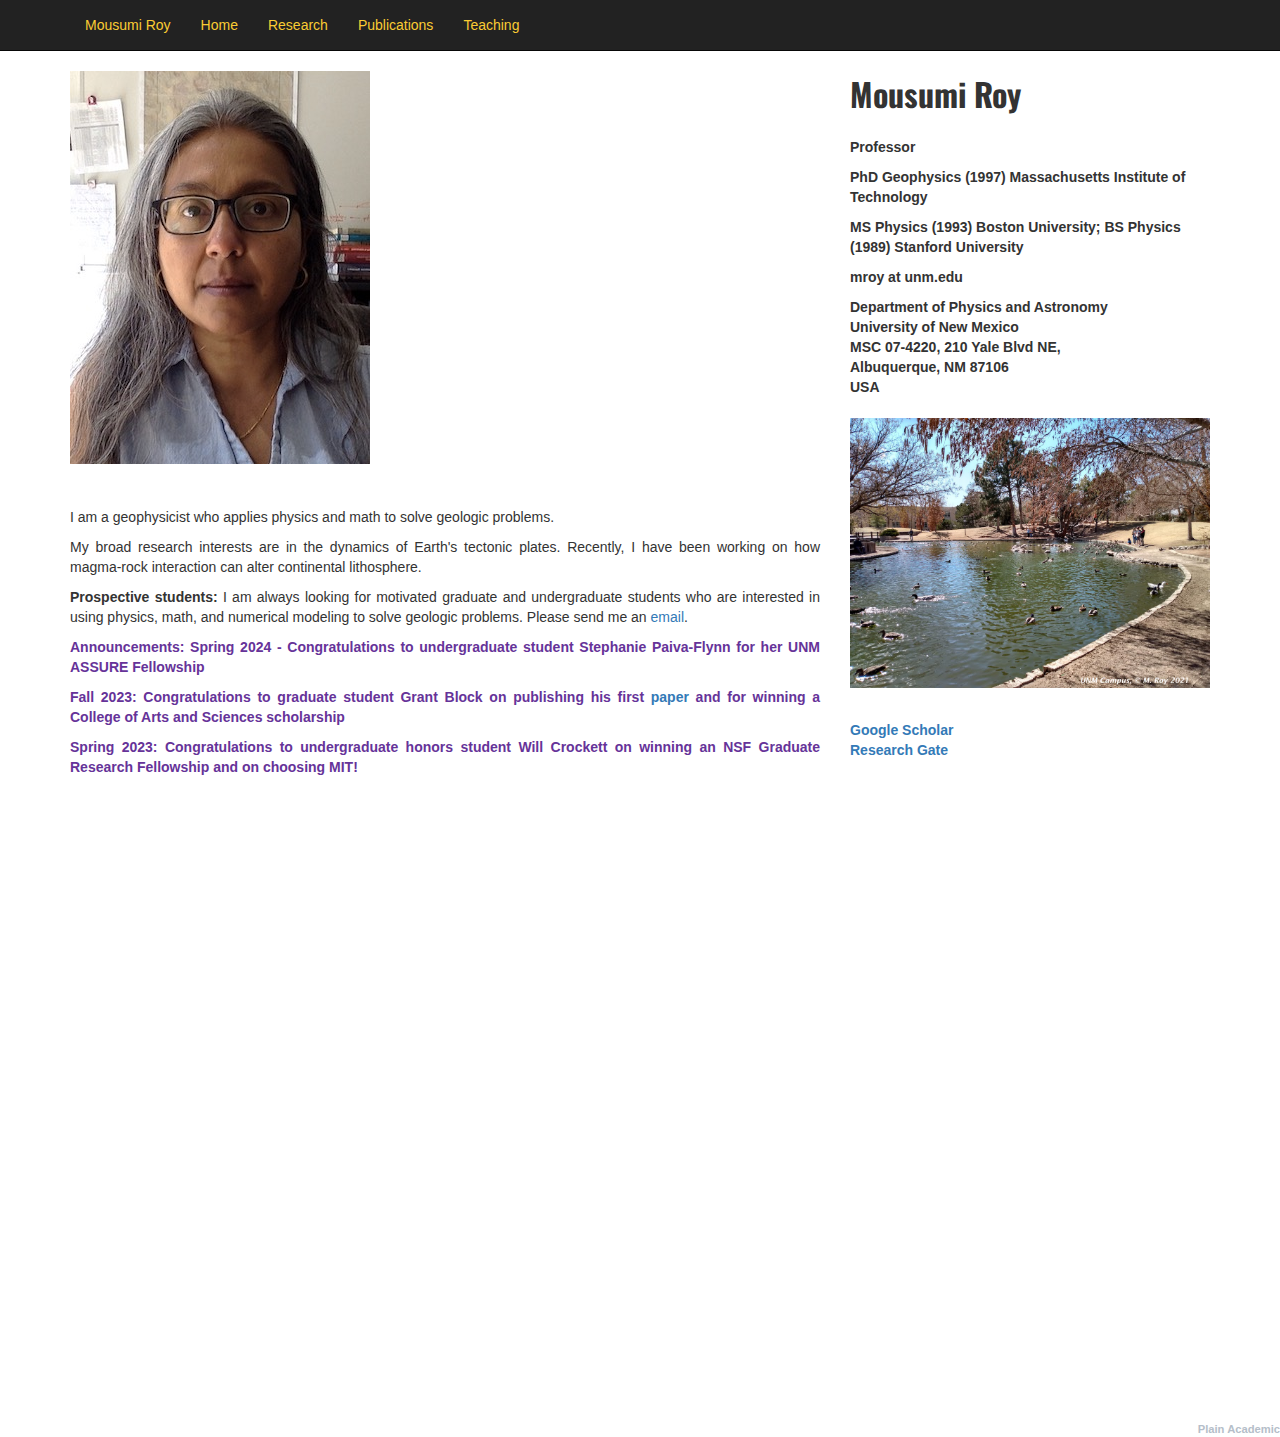
<file: index.html>
<!DOCTYPE html>
<!--
    Plain-Academic by Vasilios Mavroudis
    Released under the Simplified BSD License/FreeBSD (2-clause) License.
    https://github.com/mavroudisv/plain-academic
-->



<html lang="en">
<head>
  <title>Mousumi Roy</title>
  <meta charset="utf-8">
  <meta name="viewport" content="width=device-width, initial-scale=1">
  <!--<link rel="stylesheet" href="https://maxcdn.bootstrapcdn.com/bootstrap/3.3.6/css/bootstrap.min.css"> -->
  <link rel="stylesheet" href="mr_bootstrap.css">
  <script src="https://ajax.googleapis.com/ajax/libs/jquery/1.12.0/jquery.min.js"></script>
  <script src="https://maxcdn.bootstrapcdn.com/bootstrap/3.3.6/js/bootstrap.min.js"></script>
  <link href='https://fonts.googleapis.com/css?family=Oswald:700' rel='stylesheet' type='text/css'>
</head>
<body>
<!-- Navigation -->
	<nav class="navbar navbar-inverse navbar-static-top" role="navigation">
	  <div class="container">
		<div class="navbar-header">
		  <button type="button" class="navbar-toggle collapsed" data-toggle="collapse" data-target="#bs-example-navbar-collapse-1">
						<span class="sr-only">Toggle navigation</span>
						<span class="icon-bar"></span>
						<span class="icon-bar"></span>
						<span class="icon-bar"></span>
					</button>
		</div>

		<!-- Collect the nav links, forms, and other content for toggling -->
		<div class="collapse navbar-collapse" id="bs-example-navbar-collapse-1">
		  <ul class="nav navbar-nav">
				  <li><a href="index.html">Mousumi Roy</a></li>
		                  <li><a href="index.html">Home</a></li>
				  <li><a href="research.html">Research</a></li>
				  <li><a href="publications.html">Publications</a></li>
				  <li><a href="teaching.html">Teaching</a></li> 
				  <!--<li><a href="#">CV</a></li> -->
		  </ul>
		</div>
	  </div>
	  </nav>

	 
	  <!-- Page Content -->
    <div class="container">

        <div class="row">

            <!-- Entries Column -->
            <div class="col-md-8" style="height: 150vh;">
                
                <!-- Main Image -->
                <img class="img-responsive" src="MRPhoto.jpg" alt=""><br>
                
                <div style="margin-top:3%; text-align:justify;">                
					<p>I am a geophysicist who
					applies physics and math to
					solve geologic problems. </p> <!--I
					joined <a href="#">UNM</a> .-->
					
					<p>My broad research interests are
					in the dynamics of Earth's
				tectonic plates. Recently, I
					have been working on how magma-rock
					interaction can alter
					continental lithosphere.</p>

		                        <p><strong>Prospective students:</strong> I am always
   looking for motivated graduate and undergraduate students who are
   interested in using physics, math, and numerical modeling to solve
   geologic problems. Please send me an <a href="mailto:mroy@unm.edu">email</a>.</p>
			
			<p style="color:rebeccapurple"><strong>Announcements: Spring 2024 - Congratulations to undergraduate student Stephanie Paiva-Flynn for her UNM ASSURE Fellowship </p>
			<p style="color:rebeccapurple"><strong>Fall 2023:</strong> Congratulations to graduate student Grant Block on publishing his first <a href="https://doi.org/10.1029/2023GL105689">paper</a> and for winning a College of Arts and Sciences scholarship</p>
			<p style="color:rebeccapurple"><strong>Spring 2023:</strong> Congratulations to undergraduate honors student Will Crockett on winning an NSF Graduate Research Fellowship and on choosing MIT!</p>
			<!--<p style="color:rebeccapurple"><strong>Fall 2022:</strong> Congratulations to PhD student Katherine Cosburn for succesfully defending her thesis in May and to undergraduate honors student Will Crockett on completing his honors thesis</p>-->									
			<!--<p style="color:rebeccapurple"><strong> Spring 2022: </strong> Congratulations to undergraduate honors student Will Crockett on being accepted to the Santa Fe Institute summer program on complexity research and also for winning a 2022 Water GC Communication Scholarship for his work on modeling soil moisture</p>	-->	
                </div>
            </div> 

            <!-- Contact Info on the Sidebar -->
            <div class="col-md-4" >
                <div style="font-family: 'Oswald', sans-serif;
		  font-size: 32px;"><b>Mousumi Roy</b></div><br>
		  <p><b>Professor</b><br>
		  <p><b>PhD Geophysics (1997) Massachusetts Institute of Technology</b><br>
		  <p><b>MS Physics (1993) Boston University; BS Physics (1989) Stanford University</b><br>
                <p><b>mroy at unm.edu</b><br>
	    <p> Department of Physics and Astronomy<br>
                University of New Mexico<br>
                MSC 07-4220, 210 Yale Blvd NE,<br>
                Albuquerque, NM 87106 <br>
                USA<br>
                </p>
            </div>
            
            <!-- UNM photo on the Sidebar -->
            <div class="col-md-4" style="margin-top:1%">
                <img class="img-responsive" src="DuckPond.jpg" alt=""><br>
	    </div>
	    
            <!-- Links on the Sidebar -->
            <div class="col-md-4" style="margin-top:1%">
              <dd><a
            href="https://scholar.google.com/citations?user=zISko2EAAAAJ&hl=en">Google
		Scholar</a></dd>
	      <dd><a
            href="https://www.researchgate.net/profile/Mousumi-Roy">Research
            Gate</a></dd> 
	      </div> 

	</div>
	</div>

            
 

    <!-- Other people may like it too! -->
    <a style="color:#b5bec9;font-size:0.8em; float:right;" href="https://github.com/mavroudisv/plain-academic">Plain Academic</a> 
    
 

 
 </div>
 
</body>
</html>
</file>
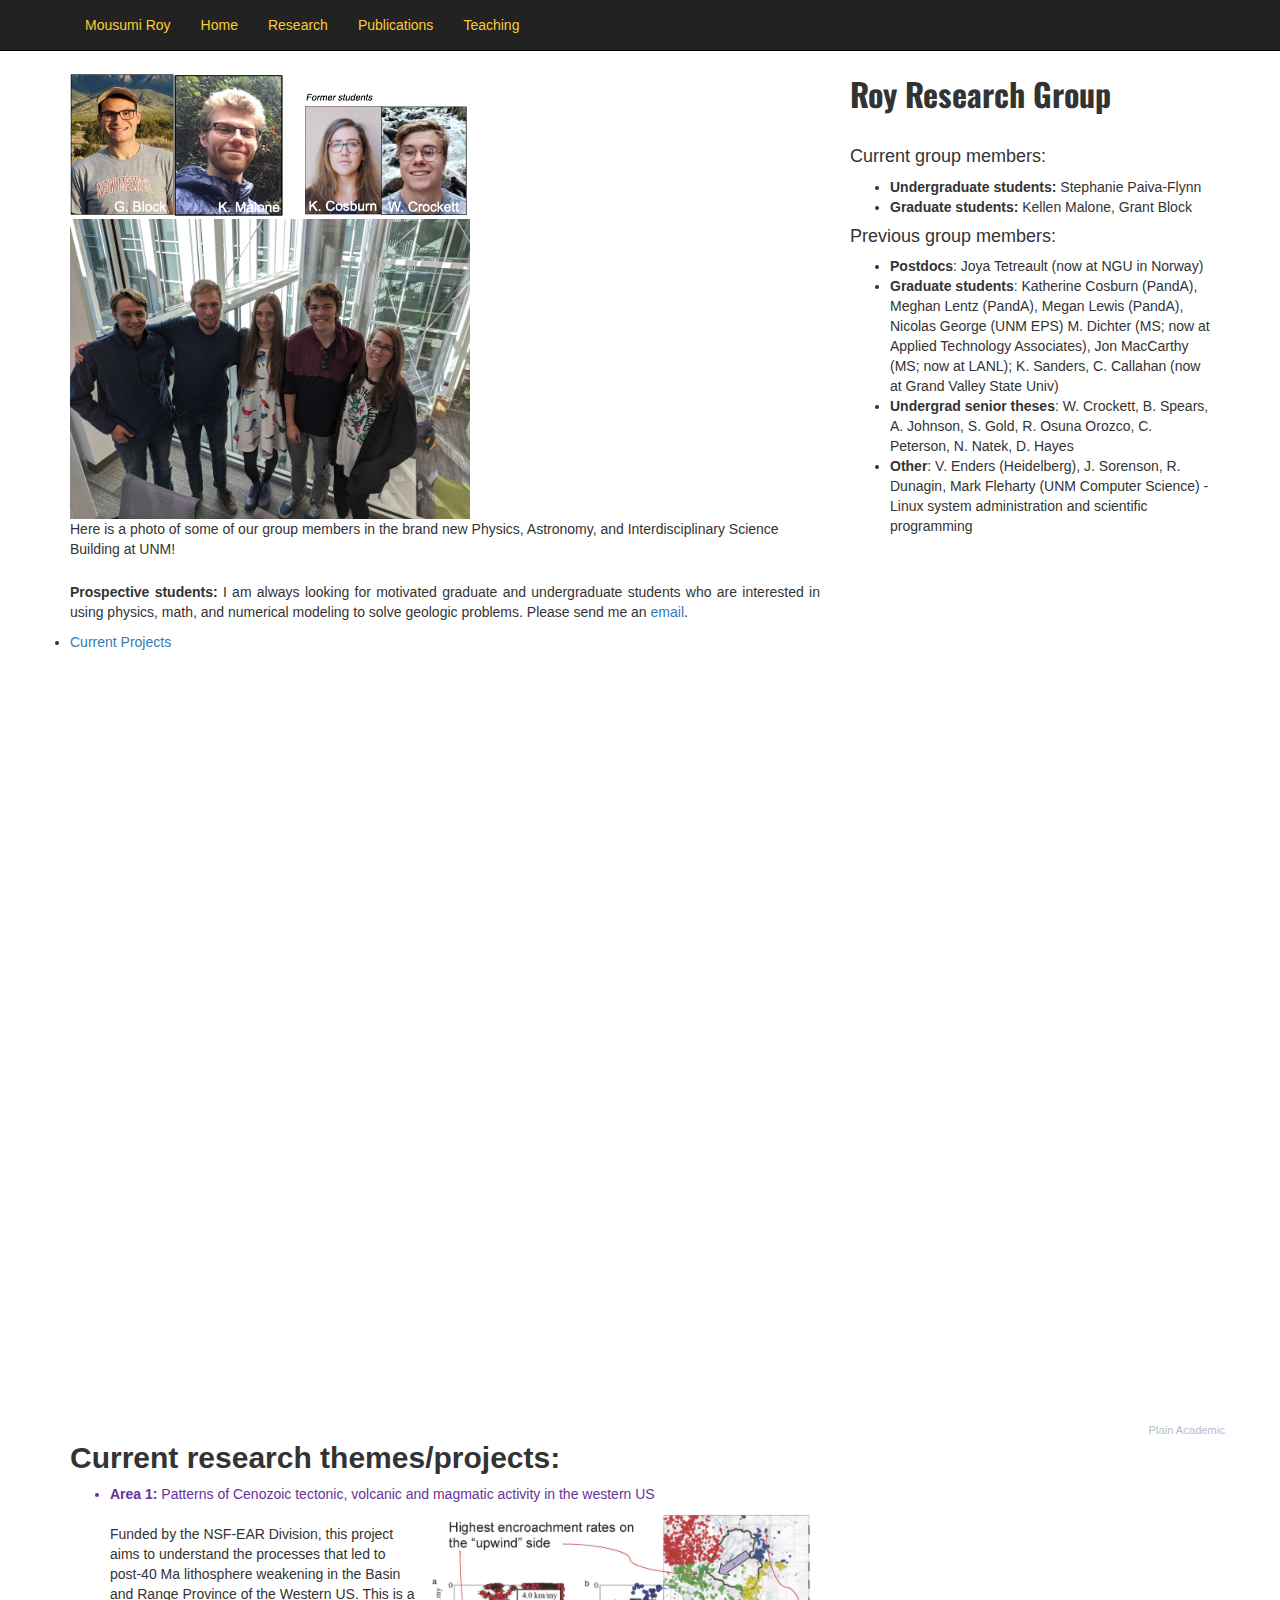
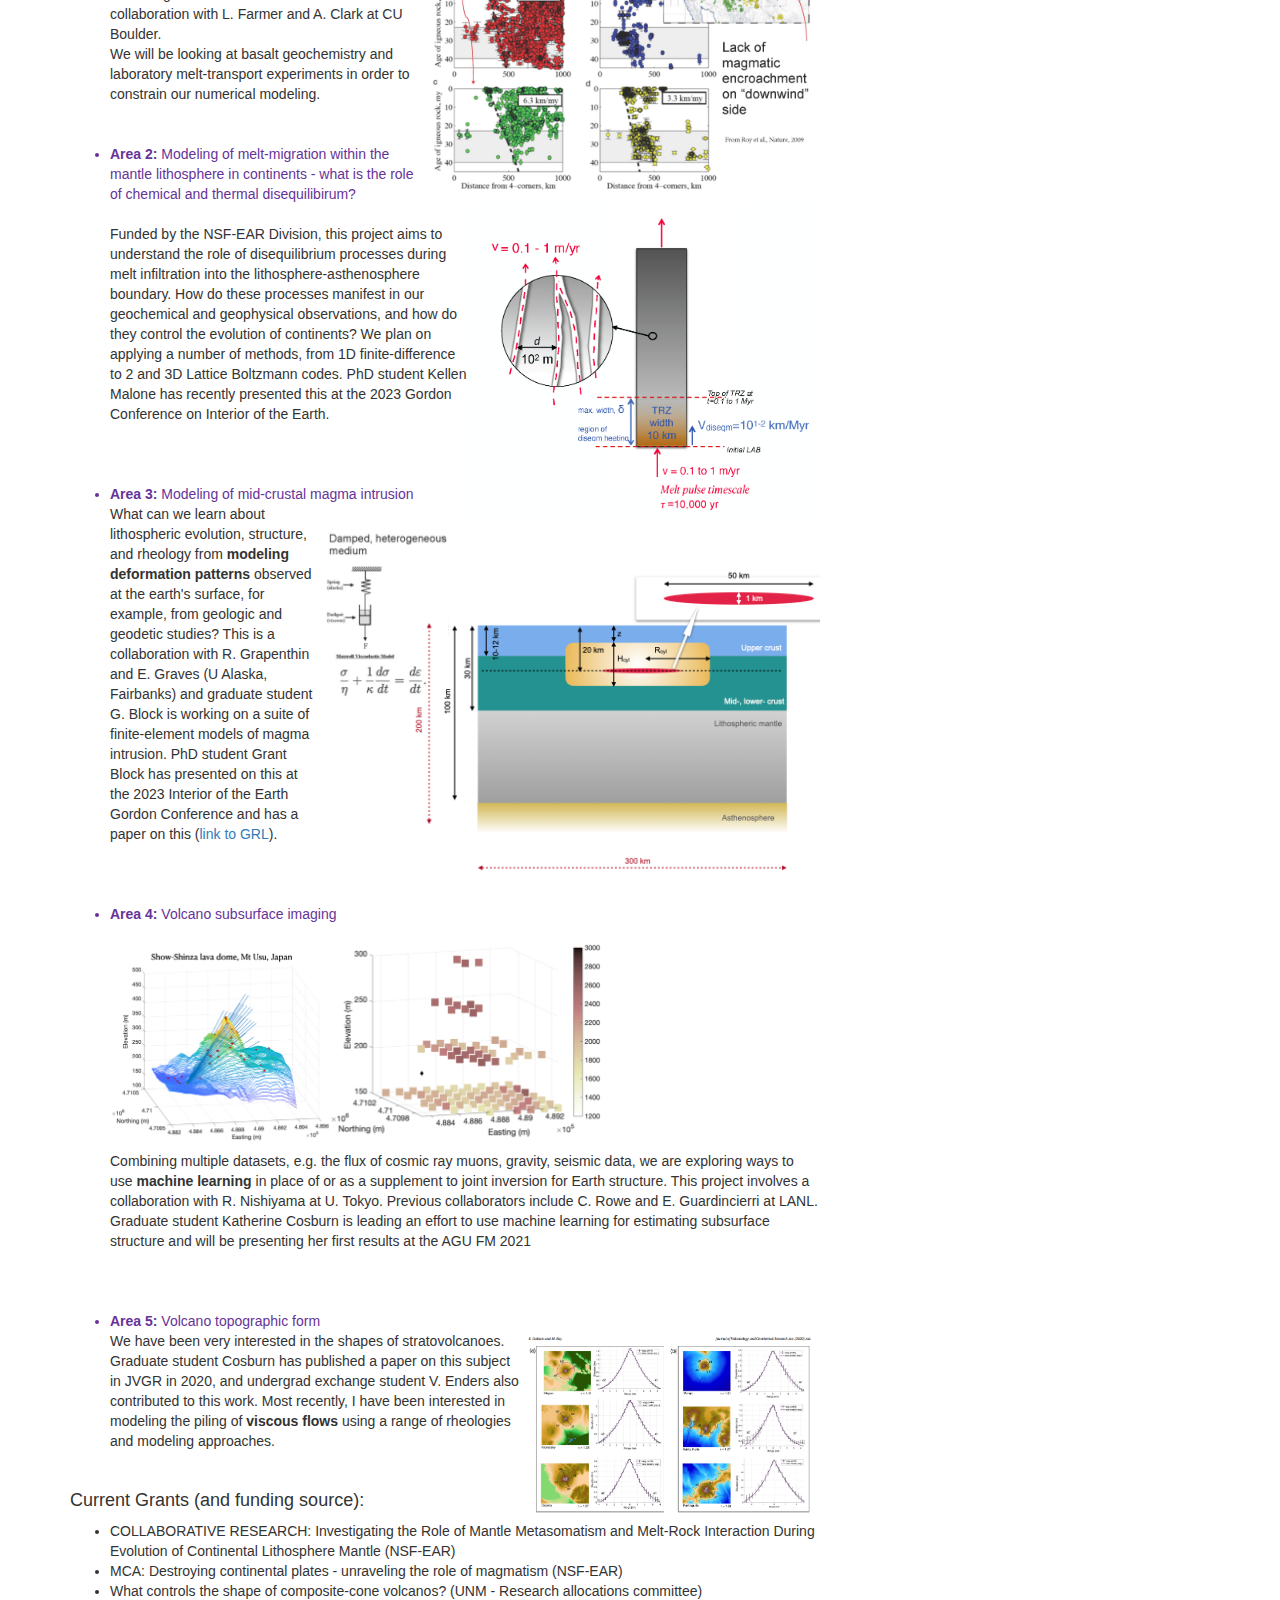
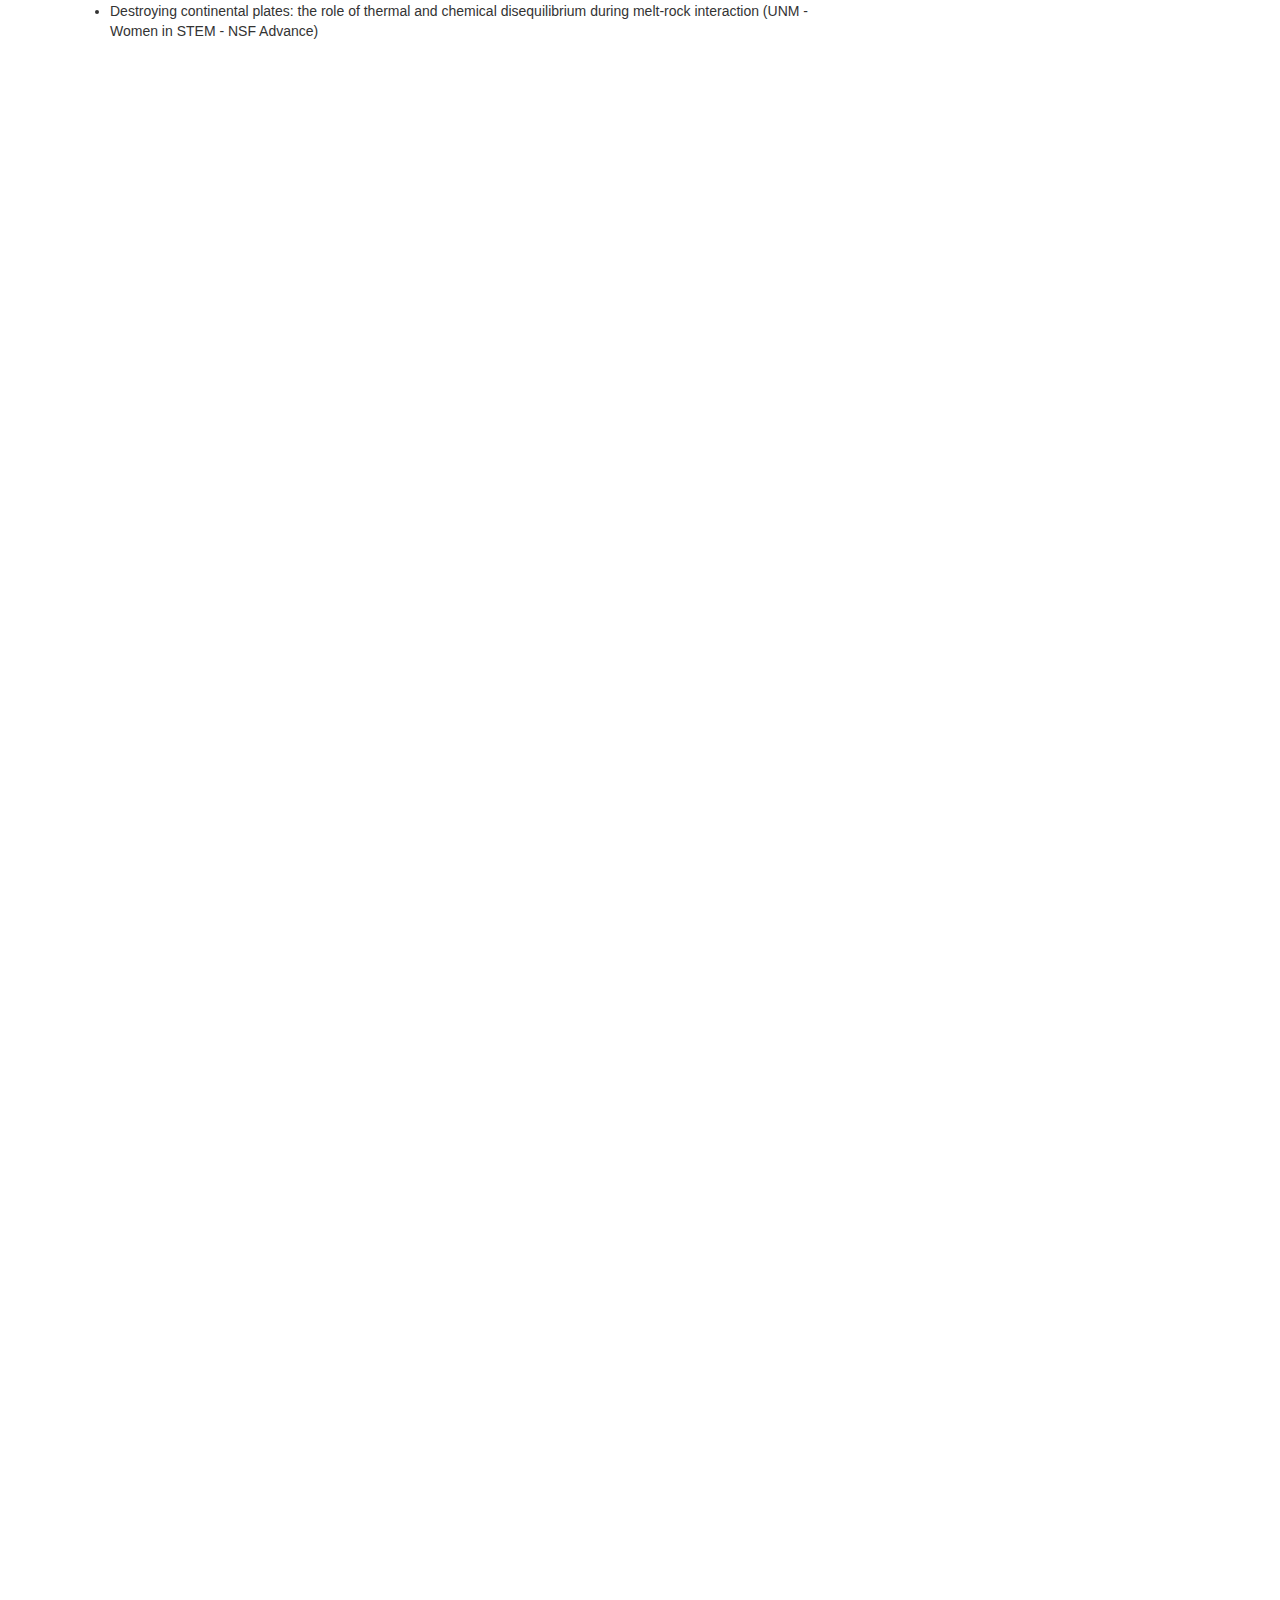
<file: research.html>
<!DOCTYPE html>
<!--
    Plain-Academic by Vasilios Mavroudis
    Released under the Simplified BSD License/FreeBSD (2-clause) License.
    https://github.com/mavroudisv/plain-academic
-->



<html lang="en">
<head>
  <title>Mousumi Roy</title>
  <meta charset="utf-8">
  <meta name="viewport" content="width=device-width, initial-scale=1">
  <link rel="stylesheet" href="mr_bootstrap.css">
  <script src="https://ajax.googleapis.com/ajax/libs/jquery/1.12.0/jquery.min.js"></script>
  <script src="https://maxcdn.bootstrapcdn.com/bootstrap/3.3.6/js/bootstrap.min.js"></script>
  <link href='https://fonts.googleapis.com/css?family=Oswald:700' rel='stylesheet' type='text/css'>
</head>
<body>
<a name="top"></a>
<!-- Navigation -->
	<nav class="navbar navbar-inverse navbar-static-top" role="navigation">
	  <div class="container">
		<div class="navbar-header">
		  <button type="button" class="navbar-toggle collapsed" data-toggle="collapse" data-target="#bs-example-navbar-collapse-1">
						<span class="sr-only">Toggle navigation</span>
						<span class="icon-bar"></span>
						<span class="icon-bar"></span>
						<span class="icon-bar"></span>
					</button>
		</div>

		<!-- Collect the nav links, forms, and other content for toggling -->
		<div class="collapse navbar-collapse" id="bs-example-navbar-collapse-1">
		  <ul class="nav navbar-nav">
				  <li><a href="index.html">Mousumi Roy</a></li>
		                  <li><a href="index.html">Home</a></li>
				  <li><a href="research.html">Research</a></li>
				  <li><a href="publications.html">Publications</a></li>
				  <li><a href="teaching.html">Teaching</a></li> 
				  <!--<li><a href="#">CV</a></li> -->
		  </ul>
		</div>
	  </div>
	  </nav>

	 
	  <!-- Page Content -->
    <div class="container">

        <div class="row">

            <!-- Entries Column -->
			
            <div class="col-md-8" style="height: 150vh;">
                
                <!-- Main Image -->
				<a href="roygroupS23.jpeg"> <img class="img-responsive"
					src="roygroupS23.jpeg" alt="" width="400" height="250" align="center" /></a>
                 <a href="ROYGroup_2019b.jpg"> <img class="img-responsive"
            src="ROYGroup_2019b.jpg" alt="" width="400" height="250" align="center" /></a>Here is a photo of some of our group members in the brand
			new Physics, Astronomy, and Interdisciplinary Science Building at
			UNM! 
                <div style="margin-top:3%; text-align:justify;">       <!--I	joined <a href="#">UNM</a> .-->
   
					
			<p><strong>Prospective students:</strong> I am always
   looking for motivated graduate and undergraduate students who are
   interested in using physics, math, and numerical modeling to solve
   geologic problems. Please send me an <a href="mailto:mroy@unm.edu">email</a>.</p>

		        <p><li><a href="#projects">Current Projects</a></li></p>
                </div>
            </div> 

            <!-- Contact Info on the Sidebar -->
            <div class="col-md-4">
                <div style="font-family: 'Oswald', sans-serif;
		  font-size: 32px;"><b>Roy Research
		  Group</b></div><br>
		  <h4>Current group members:</h4>
		  <p> <ul><li><strong>Undergraduate students:</strong> Stephanie Paiva-Flynn</li>
		  <li><strong>Graduate students:</strong> Kellen Malone, Grant Block</li></p></ul>

		    
		    <h4>Previous group members:</h4>
		    <p><ul>
		      <li><strong>Postdocs</strong>: Joya Tetreault (now at NGU in Norway)</li>
		      <li><strong>Graduate students</strong>: Katherine Cosburn (PandA), Meghan Lentz (PandA), Megan
		    Lewis (PandA), Nicolas George (UNM EPS) M. Dichter
		    (MS; now at Applied Technology Associates), Jon
		    MacCarthy (MS; now at LANL); K. Sanders,
		    C. Callahan (now at Grand Valley State Univ) </li>
		    <li><strong>Undergrad senior
		    theses</strong>: W. Crockett, B. Spears, A. Johnson, S. Gold, R. Osuna
		    Orozco, C. Peterson, N. Natek, D. Hayes</li>
		    <li><strong>Other</strong>: V. Enders (Heidelberg), J. Sorenson, R. Dunagin, Mark
		    Fleharty  (UNM Computer Science) - Linux system
		    administration  and scientific programming</li></p>
		  </ul>

		  
            </div>
            


	    <div class="container">
	      <div class="row">

            <!-- Projects -->
            <div class="col-md-8" style="height: 400vh;">    
           
<h2 id="projects"><strong>Current research themes/projects:</strong></h2>
 <ul>
   <li style="color:rebeccapurple">  <strong> Area 1:</strong> Patterns of Cenozoic tectonic, volcanic and magmatic activity in the western US</li>
   <!-- <a href="WUSvolc1.jpg"> <img class="img-responsive" src="WUSvolc1.jpg" alt=""
 width="600" height="550" align="center" /></a> -->
   <a href="WUSvolc2.jpg"><img class="img-responsive" src="WUSvolc2.jpg" alt="" width="400" height="300" align="right" /></a>
   <br />Funded by the NSF-EAR Division, this project aims to understand the processes that led to post-40 Ma lithosphere weakening in the Basin and Range Province of the Western US. This is a collaboration with L. Farmer and A. Clark at CU Boulder.</li>
   <!--<a href="Melt1.jpg"><img class="img-responsive" src="Melt1.jpg" alt="" width="500" height="400" align="middle" /></a> -->
<br>We will be looking at basalt geochemistry and laboratory melt-transport experiments in order to constrain our numerical modeling. </br>
<br>
<br>
<li style="color:rebeccapurple"> <strong> Area 2:</strong> Modeling of melt-migration within the mantle lithosphere in continents - what is the role of chemical and thermal disequilibirum?  </li>
	<a href="Model_summ.png"><img class="img-responsive" src="Model_summ.png" alt="" width="350" height="350" align="right" /></a> 
	<br>Funded by the NSF-EAR Division, this project aims to understand the role of disequilibrium processes during melt infiltration into the lithosphere-asthenosphere boundary. How do these processes manifest in our geochemical and geophysical observations, and how do they control the evolution of continents?</li>
   We plan on applying a number of methods, from 1D finite-difference to 2 and 3D Lattice Boltzmann codes. PhD student Kellen Malone has recently presented this at the 2023 Gordon Conference on Interior of the Earth.
   <br>
   <br>
   <br>
   <br><li style="color:rebeccapurple"> <strong> Area 3:</strong> Modeling of mid-crustal magma intrusion </li> 
   <a href="SMB1.jpg"> <img class="img-responsive" src="SMB1.jpg" alt="" width="500" height="600" align="right" /></a>
   What can we learn about lithospheric evolution, structure, and rheology from <strong>modeling deformation patterns</strong> observed at the earth's surface, for example, from geologic and geodetic studies? 
   This is a collaboration with R. Grapenthin and E. Graves (U Alaska, Fairbanks) and graduate student G. Block is working on a suite of finite-element models of magma intrusion.
   PhD student Grant Block has presented on this at the 2023 Interior of the Earth Gordon Conference and has a paper on this (<a href="https://agupubs.onlinelibrary.wiley.com/doi/10.1029/2023GL105689">link to GRL</a>).
   <br>
   <br>
   <br>
   <br>
   <li style="color:rebeccapurple"> <strong> Area 4:</strong> Volcano subsurface imaging</li>
   <a href="Showa1.jpeg"> <img class="img-responsive" src="Showa1.jpeg" alt="" width="500" height="400" align="middle" /></a>

   Combining multiple datasets,
   e.g. the flux of cosmic ray muons, gravity, seismic data, we are exploring ways to use
   <strong>machine learning</strong> in place of or as a supplement to joint inversion for Earth structure. This project involves a collaboration with R. Nishiyama at U. Tokyo.  Previous collaborators include C. Rowe and E. Guardincierri at LANL. Graduate
   student Katherine Cosburn is leading an effort to use machine
   learning for estimating subsurface structure and will be presenting her first results at the AGU FM 2021
   
   <!-- <a href="LANL2.jpg"> <img class="img-responsive" src="LANL2.jpg" alt="" width="500" height="400" align="center" /></a>-->
   <br>
   <br>
   <br>
   <br>
 <li style="color:rebeccapurple"> <strong> Area 5:</strong> Volcano topographic form </li> 
 <a href="VolcanoShape.png"> <img class="img-responsive" src="VolcanoShape.png" alt="" width="300" height="400" align="right" /></a>
 We have been very interested in the shapes of stratovolcanoes.  Graduate student Cosburn has published a paper on this subject in JVGR in 2020, and undergrad exchange student V. Enders also contributed to this work.
 Most recently, I have been interested
 in modeling the piling of <strong>viscous flows</strong> using a range of rheologies and modeling approaches.</li>

 
</ul>
<br>
  
 <h4>Current Grants (and funding source): </h4>
 <p><ul type="disc">
	<li>COLLABORATIVE RESEARCH: Investigating the Role of Mantle Metasomatism and Melt-Rock Interaction During Evolution of Continental Lithosphere Mantle (NSF-EAR) </li>
	<li>MCA: Destroying continental plates - unraveling the role of magmatism (NSF-EAR)</li>
	<li>What controls the shape of composite-cone volcanos? (UNM - Research allocations committee) </li>
	<li>Destroying continental plates: the role of thermal and chemical disequilibrium during melt-rock interaction (UNM - Women in STEM - NSF Advance) </li>
 </ul></p>

</ul></p>

</div>
<div class="col-md-4">
                <div style="font-family: 'Oswald', sans-serif;
		  font-size: 32px;">
		 <script src="assets/vanilla-back-to-top.min.js"></script>
		 <script>addBackToTop({diameter: 56, backgroundColor:
		  'rgb(125, 82, 82)', textColor: '#fff'})</script>
		  
            </div>
            
</div>


    <!-- Other people may like it too! -->
    <a style="color:#b5bec9;font-size:0.8em; float:right;" href="https://github.com/mavroudisv/plain-academic">Plain Academic</a> 
    
 </div>

</body>
</html>

<!--
 <h3>Past Grants: </h3>
 <p><ul>
   <li><strong></strong> 3D Mapping of Shallow Targets Using Microgravity and Cosmic Ray Muons (Los Alamos National Laboratory) </li>
<li> What Lies Beneath the Dunes? Geophysical Modeling of Subsurface
 Structure Beneath White Sands National Monument (UNM - Women in
 STEM - NSF Advance)</li>
 <li> Applications of nonlinear dynamics to magma mixing (2017 summer fellowship, Aspen Center for Physics)</li>
<li><strong>Collaborative Research</strong>: Evaluating the roles of melt migration and mantle flow in lithospheric evolution: the Colorado Plateau as a geodynamic laboratory for EarthScope (NSF Earthscope) </li>
 <li><strong>Collaborative Research</strong>: Interpretations of seismic anisotropy in terms of the long-term tectonic history of the Western US ( NSF-Earthscope)&nbsp; </li>
 <li><strong>GPS in the Rio Grande Rift</strong>: Collaborative Research: Crustal deformation measurements and a multidisciplinary geophysical investigation of the Rio Grande Rift</a>&nbsp; (NSF-EarthScope)</li>
 <li> <strong>Collaborative Research</strong>: Integrated study of exhumation and erosion using low-temperature thermochronology and geodynamic models of the Colorado Plateau (NSF Tectonics)</li>
 <li><strong>Testing a new model of the Tertiary evolution of the Colorado Plateau</strong> based on constraints from magmatic patterns, xenoliths, geologic, and geophysical data (NSF Tectonics) </li>
 <li><strong>Development of a UNIX/LINUX geodynamic modeling facility</strong> within the department's UNIX network.&nbsp; (NSF - IF)</li>
 <li><strong>Post-Laramide evolution&nbsp; of the Southern Rocky Mountains</strong> (NSF-CDROM) </li>
 <li><strong>Viscoelastic modeling of plate boundary deformation</strong>, particularly the long-term geologic evolution of strike-slip plate margins, such as the San Andreas fault system in California. (UNM RAC grant) </li>
 <li><strong>Using gravity, seismic, and topographic data to constrain
 crust and mantle structure in the Transverse Ranges</strong>,
 southern California (Southern California Earthquake Center).</li>

 -->
</file>
